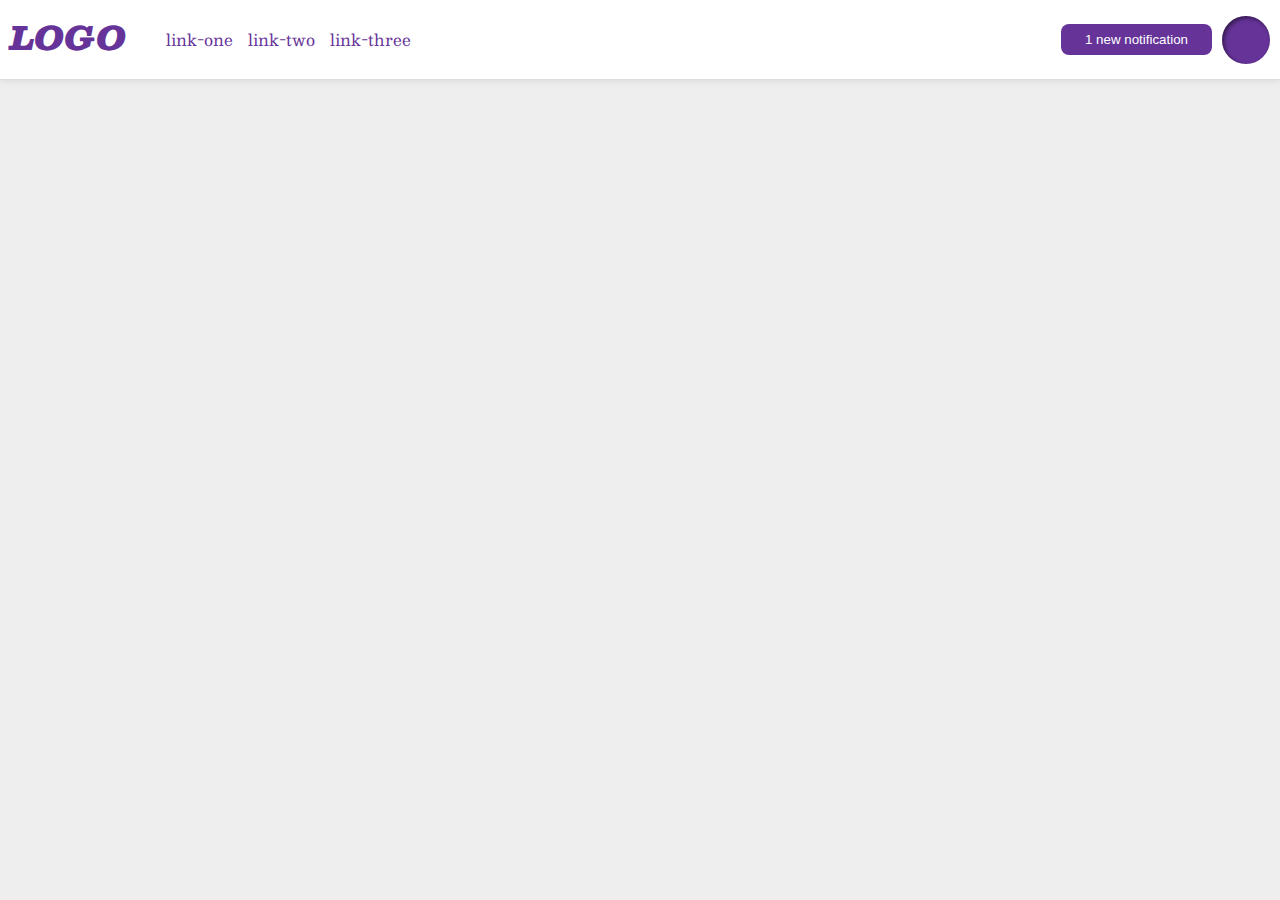
<file: flex/03-flex-header-2/index.html>
<!DOCTYPE html>
<html lang="en">
  <head>
    <meta charset="UTF-8">
    <meta http-equiv="X-UA-Compatible" content="IE=edge">
    <meta name="viewport" content="width=device-width, initial-scale=1.0">
    <title>Flex Header 2</title>
    <link rel="stylesheet" href="style.css">
  </head>
  <body>
    <div class="header">
      <div class="logo">
        LOGO
      </div>
      <ul class="links">
        <li><a href="google.com">link-one</a></li>
        <li><a href="google.com">link-two</a></li>
        <li><a href="google.com">link-three</a></li>
      </ul>
      <div class="user-cluster">
        <button class="notifications">
          1 new notification
        </button>
        <div class="profile-image"></div>   
      </div>
    </div>
  </body>
</html>
</file>
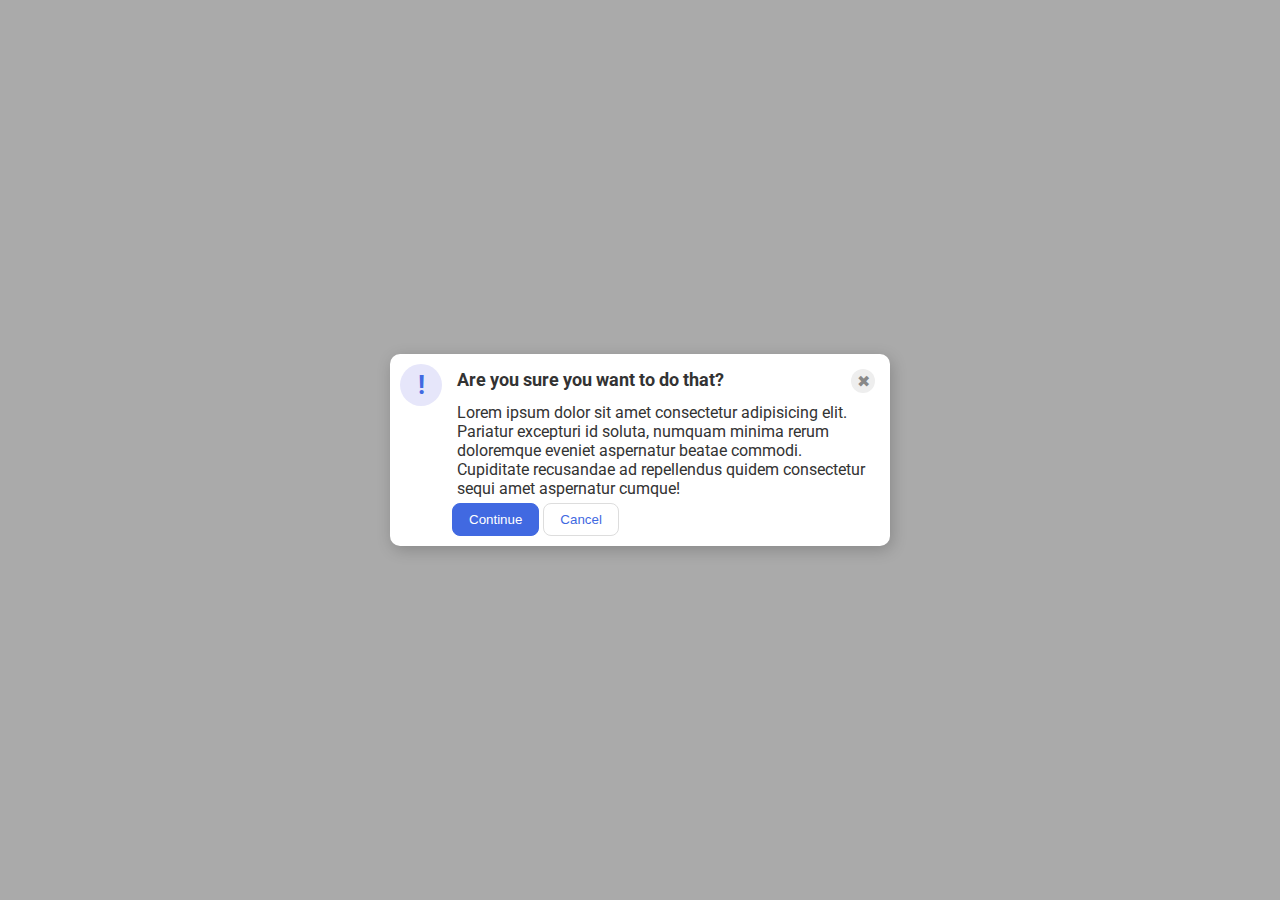
<file: flex/05-flex-modal/index.html>
<!DOCTYPE html>
<html lang="en">
  <head>
    <meta charset="UTF-8">
    <meta http-equiv="X-UA-Compatible" content="IE=edge">
    <meta name="viewport" content="width=device-width, initial-scale=1.0">
    <link rel="stylesheet" href="style.css">
    <title>Modal</title>
  </head>
  <body>
    <div class="modal">
      <div class="icon">!</div>
      <div class="container">
        <div class="top">
          <div class="header">Are you sure you want to do that?</div>
          <div class="close-button">✖</div>
        </div>
        <div class="text">Lorem ipsum dolor sit amet consectetur adipisicing elit. Pariatur excepturi id soluta, numquam minima rerum doloremque eveniet aspernatur beatae commodi. Cupiditate recusandae ad repellendus quidem consectetur sequi amet aspernatur cumque!</div>
        <div class="buttons">
          <button class="continue">Continue</button>
          <button class="cancel">Cancel</button>
        </div>
      </div>
    </div>
  </body>
</html>
</file>
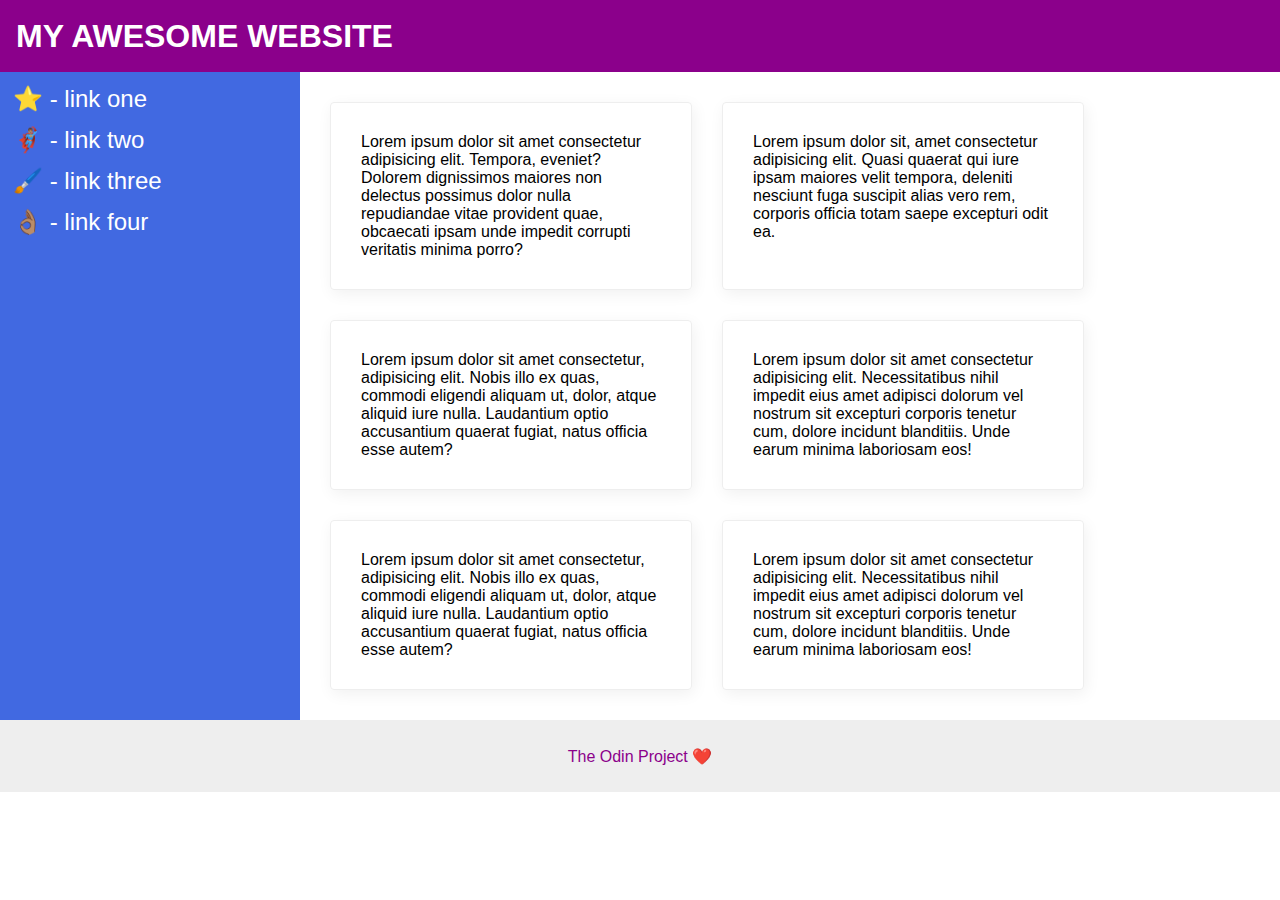
<file: flex/07-flex-layout-2/index.html>
<!DOCTYPE html>
<html lang="en">
  <head>
    <meta charset="UTF-8">
    <meta http-equiv="X-UA-Compatible" content="IE=edge">
    <meta name="viewport" content="width=device-width, initial-scale=1.0">
    <title>The Holy Grail</title>
    <link rel="stylesheet" href="style.css">
  </head>
  <body>
    <div class="header">
      MY AWESOME WEBSITE
    </div>
    <div class="sidebar-cards">
      <div class="sidebar">
        <ul>
          <li><a href="#">⭐ - link one</a></li>
          <li><a href="#">🦸🏽‍♂️ - link two</a></li>
          <li><a href="#">🖌️ - link three</a></li>
          <li><a href="#">👌🏽 - link four</a></li>
        </ul>
      </div>
      <div class="cards">
        <div class="card">Lorem ipsum dolor sit amet consectetur adipisicing elit. Tempora, eveniet? Dolorem dignissimos maiores non delectus possimus dolor nulla repudiandae vitae provident quae, obcaecati ipsam unde impedit corrupti veritatis minima porro?</div>
        <div class="card">Lorem ipsum dolor sit, amet consectetur adipisicing elit. Quasi quaerat qui iure ipsam maiores velit tempora, deleniti nesciunt fuga suscipit alias vero rem, corporis officia totam saepe excepturi odit ea.</div>
        <div class="card">Lorem ipsum dolor sit amet consectetur, adipisicing elit. Nobis illo ex quas, commodi eligendi aliquam ut, dolor, atque aliquid iure nulla. Laudantium optio accusantium quaerat fugiat, natus officia esse autem?</div>
        <div class="card">Lorem ipsum dolor sit amet consectetur adipisicing elit. Necessitatibus nihil impedit eius amet adipisci dolorum vel nostrum sit excepturi corporis tenetur cum, dolore incidunt blanditiis. Unde earum minima laboriosam eos!</div>
        <div class="card">Lorem ipsum dolor sit amet consectetur, adipisicing elit. Nobis illo ex quas, commodi eligendi aliquam ut, dolor, atque aliquid iure nulla. Laudantium optio accusantium quaerat fugiat, natus officia esse autem?</div>
        <div class="card">Lorem ipsum dolor sit amet consectetur adipisicing elit. Necessitatibus nihil impedit eius amet adipisci dolorum vel nostrum sit excepturi corporis tenetur cum, dolore incidunt blanditiis. Unde earum minima laboriosam eos!</div>  
      </div>
      
    </div>
    
    <div class="footer">
      The Odin Project ❤️
    </div>
  </body>
</html>
</file>
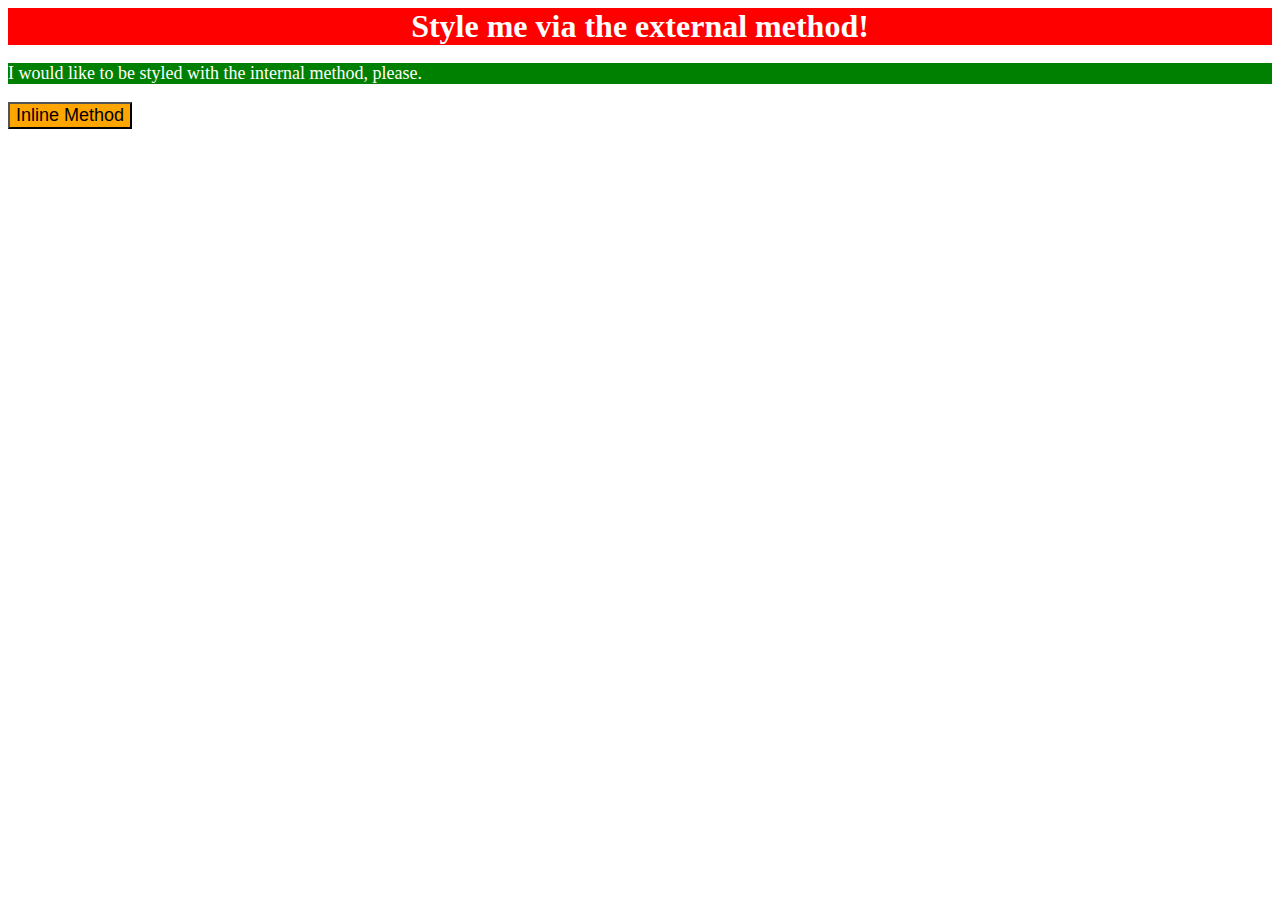
<file: foundations/01-css-methods/index.html>
<!DOCTYPE html>
<html lang="en">
  <head>
    <meta charset="UTF-8">
    <meta http-equiv="X-UA-Compatible" content="IE=edge">
    <meta name="viewport" content="width=device-width, initial-scale=1.0">
    <link rel="stylesheet" href="styles.css">
    <title>Methods for Adding CSS</title>
    <style>
      p {
        /* `p`: a green background, white text, and a font size of 18px */
        color:white;
        background-color: green;
        font-size: 18px;
      }
    </style>
  </head>
  <body>
    <div>Style me via the external method!</div>
    <p>I would like to be styled with the internal method, please.</p>
    <!-- `button`: an orange background and a font size of 18px -->
    <button style="background-color: orange; font-size: 18px;">Inline Method</button>
  </body>
</html>
</file>
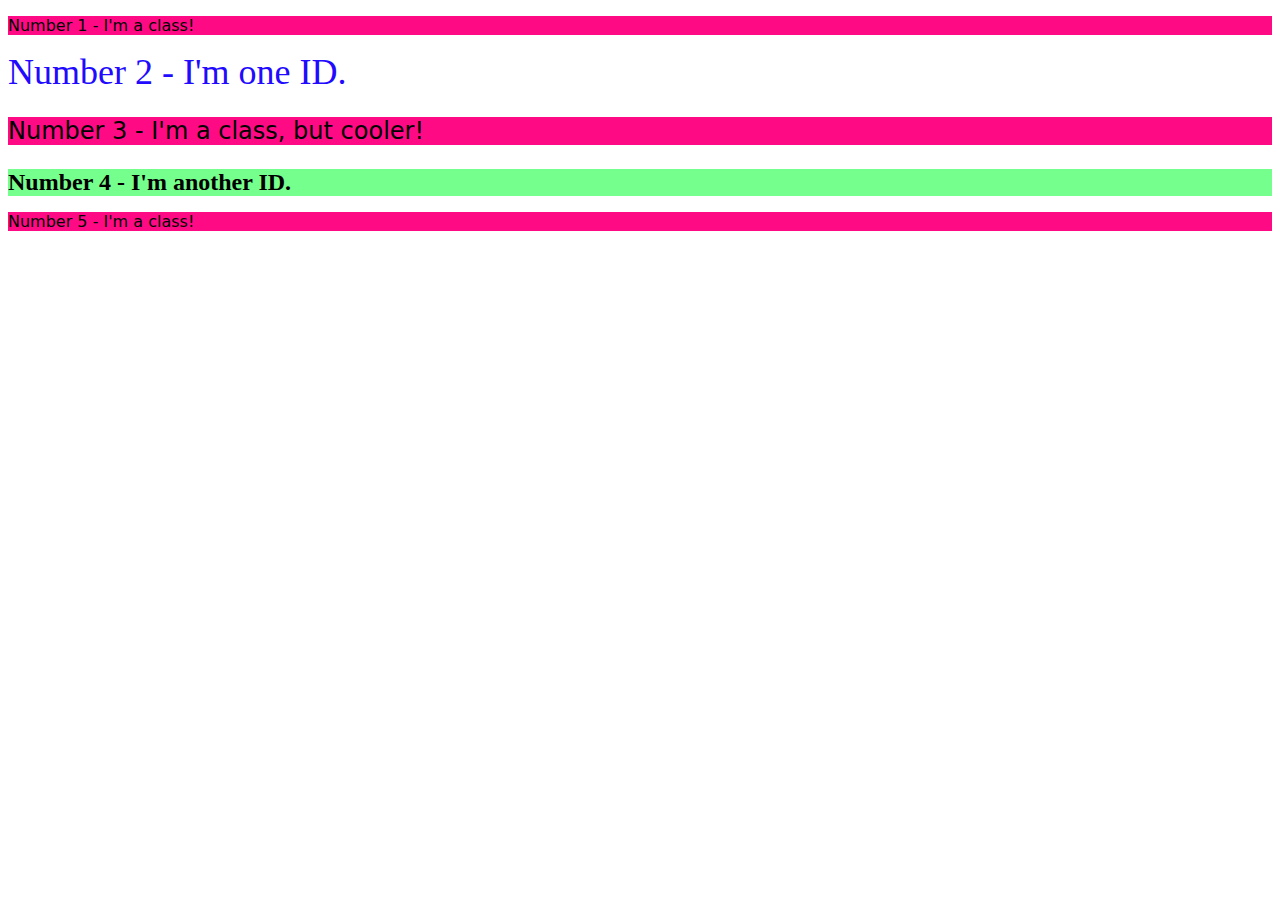
<file: foundations/02-class-id-selectors/index.html>
<!DOCTYPE html>
<html lang="en">
  <head>
    <meta charset="UTF-8">
    <meta http-equiv="X-UA-Compatible" content="IE=edge">
    <meta name="viewport" content="width=device-width, initial-scale=1.0">
    <title>Class and ID Selectors</title>
    <link rel="stylesheet" href="style.css">
  </head>
  <body>
    <p class="odd">Number 1 - I'm a class!</p>
    <div id="second">Number 2 - I'm one ID.</div>
    <p class="odd bigger">Number 3 - I'm a class, but cooler!</p>
    <div id="fourth">Number 4 - I'm another ID.</div>
    <p class="odd">Number 5 - I'm a class!</p>
  </body>
</html>
</file>
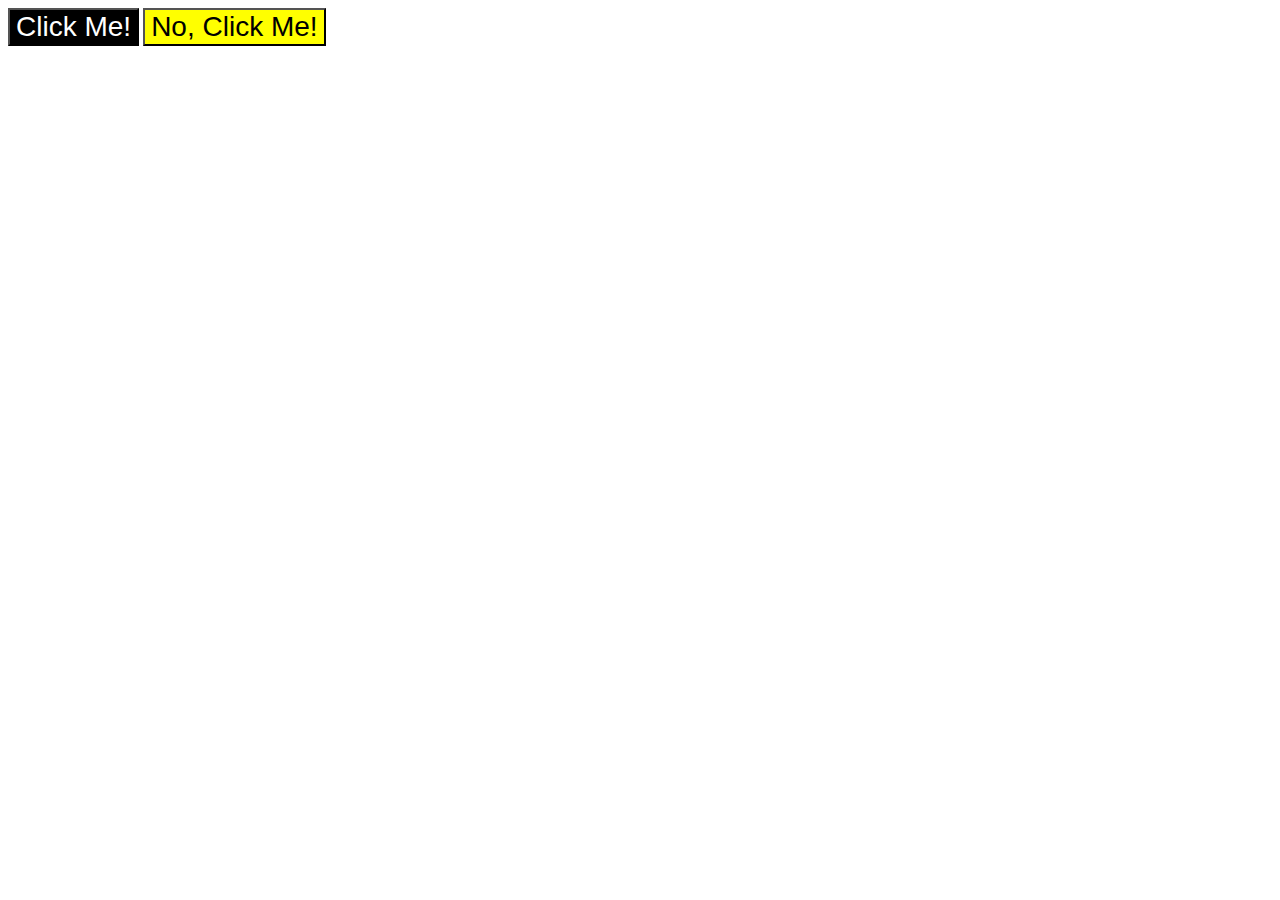
<file: foundations/03-grouping-selectors/index.html>
<!DOCTYPE html>
<html lang="en">
  <head>
    <meta charset="UTF-8">
    <meta http-equiv="X-UA-Compatible" content="IE=edge">
    <meta name="viewport" content="width=device-width, initial-scale=1.0">
    <title>Grouping Selectors</title>
    <link rel="stylesheet" href="style.css">
  </head>
  <body>
    <button class="dark">Click Me!</button>
    <button class="yellow-back">No, Click Me!</button>
  </body>
</html>
</file>
<file: flex/03-flex-header-2/style.css>
/* this is some magical font-importing.  
you'll learn about it later. */
@import url('https://fonts.googleapis.com/css2?family=Besley:ital,wght@0,400;1,900&display=swap');

body {
  margin: 0;
  background: #eee;
  font-family: Besley, serif;
}

.header {
  background: white;
  border-bottom: 1px solid #ddd;
  box-shadow: 0 0 8px rgba(0,0,0,.1);
  display:flex;
  padding:10px;
}

.profile-image {
  background: rebeccapurple;
  box-shadow: inset 2px 2px 4px rgba(0,0,0,.5);
  border-radius: 50%;
  width: 48px;
  height: 48px;
  flex-shrink: 0;
}

.logo {
  color: rebeccapurple;
  font-size: 32px;
  font-weight: 900;
  font-style: italic;
}

.links {
  display:flex;
  gap: 15px;
}

.user-cluster {
  display: flex;
  margin-left:auto;
  gap:10px;
  align-items:center;
}

button {
  border: none;
  border-radius: 8px;
  background: rebeccapurple;
  color: white;
  padding: 8px 24px;
  margin:auto;
}

a {
  /* this removes the line under our links */
  text-decoration: none;
  color: rebeccapurple;
}

ul {
  list-style-type: none;
}
</file>
<file: flex/05-flex-modal/style.css>
@import url('https://fonts.googleapis.com/css2?family=Roboto:wght@400;700&display=swap');

html, body {
  height: 100%;
}

body {
  font-family: Roboto, sans-serif;
  margin: 0;
  background: #aaa;
  color: #333;
  /* I'll give you this one for free lol */
  display: flex;
  align-items: center;
  justify-content: center;
}

.modal {
  background: white;
  width: 480px;
  border-radius: 10px;
  box-shadow: 2px 4px 16px rgba(0,0,0,.2);
  display:flex;
  padding:10px;
}

.icon {
  color: royalblue;
  font-size: 26px;
  font-weight: 700;
  background: lavender;
  width: 42px;
  height: 42px;
  border-radius: 50%;
  display: flex;
  align-items: center;
  justify-content: center;
  flex-shrink: 0;
  margin-right:10px;
}

.close-button {
  background: #eee;
  border-radius: 50%;
  color: #888;
  font-weight: 400;
  font-size: 16px;
  height: 24px;
  width: 24px;
  display: flex;
  align-items: center;
  justify-content: center;
  margin-left:auto;
  flex-shrink: 0;
}

button {
  padding: 8px 16px;
  border-radius: 8px;
}

button.continue {
  background: royalblue;
  border: 1px solid royalblue;
  color: white;
}

button.cancel {
  background: white;
  border: 1px solid #ddd;
  color: royalblue;
}

.container {
  display: flex;
  flex-direction: column;
}

.top {
  display: flex;
  align-items: center;
}

.header {
  align-self:flex-start;
  font-weight:bold;
  font-size: 18px;

}

.top,
.text {
  margin:5px;
}
</file>
<file: flex/07-flex-layout-2/style.css>
body {
  font-family: -apple-system, BlinkMacSystemFont, 'Segoe UI', Roboto, Oxygen, Ubuntu, Cantarell, 'Open Sans', 'Helvetica Neue', sans-serif;
  margin: 0;
}

.header {
  display:flex;
  height: 72px;
  background: darkmagenta;
  color: white;
  font-size:32px;
  font-weight:900;
  align-items: center;
  padding-left: 16px;
}

.footer {
  height: 72px;
  background: #eee;
  color: darkmagenta;
  display:flex;
  justify-content: center;
  align-items: center;
}

.sidebar {
  width: 300px;
  background: royalblue;
  box-sizing: border-box;
  flex-shrink: 0;
}

.card {
  border: 1px solid #eee;
  box-shadow: 2px 4px 16px rgba(0,0,0,.06);
  border-radius: 4px;
  width:300px;
  padding:30px;
}

.sidebar-cards {
  display: flex;
}

.cards {
  display: flex;
  flex-wrap: wrap;
  gap:30px;
  margin:30px;
}

ul {
  list-style-type: none;
  flex-direction: column;
  display: flex;
  padding:0;
  margin:13px;
  gap: 13px;
}

a {
  text-decoration: none;
  color:white;
  font-size:24px;
}
</file>
<file: foundations/01-css-methods/styles.css>
div {
    /* a red background, white text, a font size of 32px, center aligned, and bold */
    color:white;
    background-color:red;
    font-size: 32px;
    font-weight:bold;
    text-align:center;
}
</file>
<file: foundations/02-class-id-selectors/style.css>
.odd {
    /* a light red/pink background, and a list of fonts containing `Verdana` and `DejaVu Sans` with `sans-serif` as a fallback */
    background: #ff0a85;
    font-family: "Verdana", "DejaVu Sans", sans-serif;
}

#second {
    /* blue text and a font size of 36px */
    color:#220aff;
    font-size: 36px;
}

.bigger {
    /* in addition to the styles for all odd numbered elements, add a font size of 24px */
    font-size: 24px;
}

#fourth {
    /* a light green background, a font size of 24px, and bold */
    background-color: #75ff8c;
    font-size: 24px;
    font-weight: bold;
}
</file>
<file: foundations/03-grouping-selectors/style.css>
.dark,
.yellow-back {
    /* a font size of 28px and a list of fonts containing `Helvetica` and `Times New Roman`, with `sans-serif` as a fallback */
    font-size: 28px;
    font-family: Helvetica, 'Times New Roman', sans-serif;
}

.dark {
    /* a black background and white text */
    background-color:black;
    color:white;
}

.yellow-back {
    /* a yellow background */
    background-color: yellow;
}
</file>
